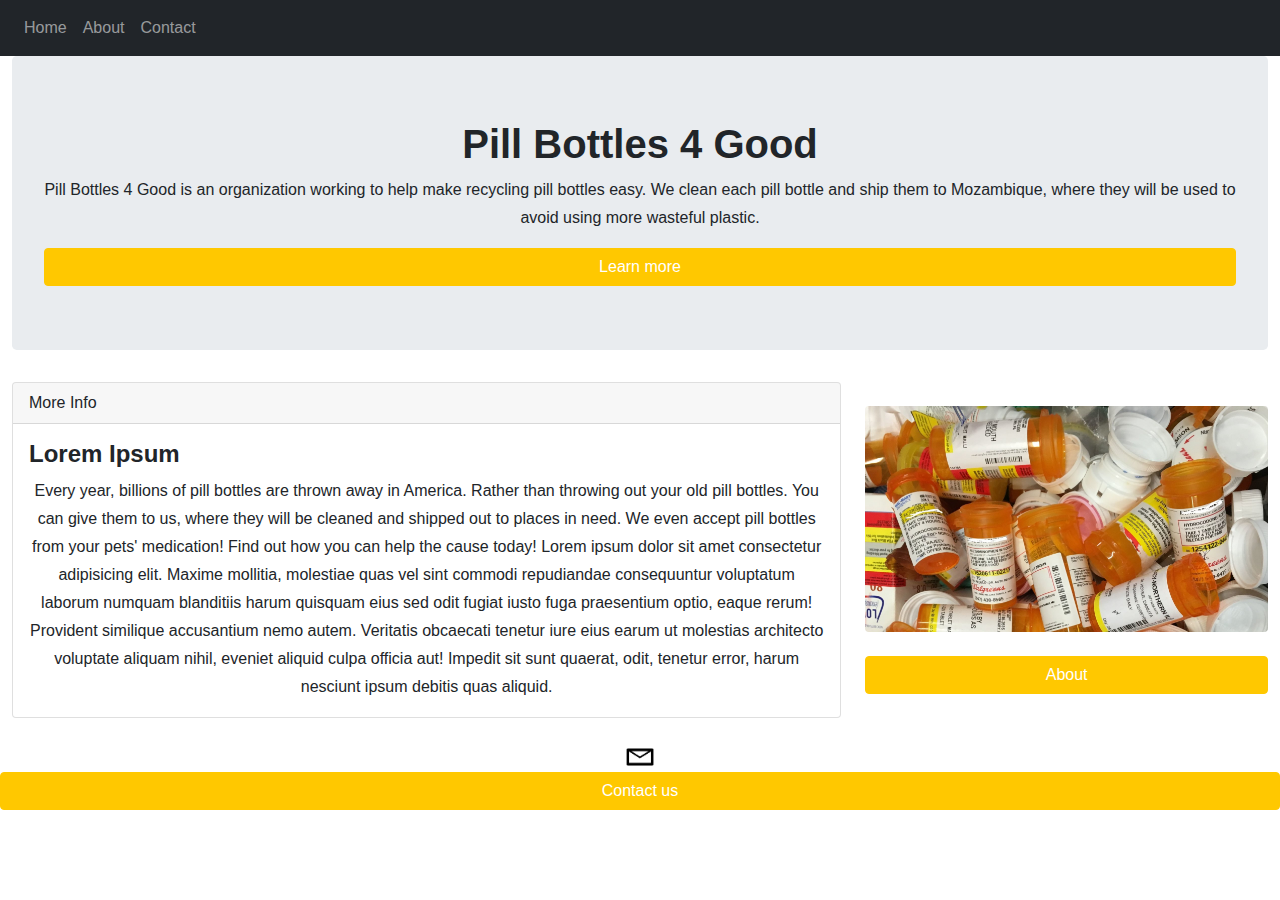
<file: index.html>
<!DOCTYPE html>
<html lang="en">

<head>
    <meta charset="UTF-8">
    <meta http-equiv="X-UA-Compatible" content="IE=edge">
    <meta name="viewport" content="width=device-width, initial-scale=1.0">
    <link rel="stylesheet" href="https://maxcdn.bootstrapcdn.com/bootstrap/4.5.2/css/bootstrap.min.css">
    <script src="https://ajax.googleapis.com/ajax/libs/jquery/3.5.1/jquery.min.js"></script>
    <script src="https://cdnjs.cloudflare.com/ajax/libs/popper.js/1.16.0/umd/popper.min.js"></script>
    <script src="https://maxcdn.bootstrapcdn.com/bootstrap/4.5.2/js/bootstrap.min.js"></script>
    <!-- <link rel="stylesheet" href="https://cdn.jsdelivr.net/npm/bootswatch@4.5.2/dist/cyborg/bootstrap.min.css" integrity="sha384-nEnU7Ae+3lD52AK+RGNzgieBWMnEfgTbRHIwEvp1XXPdqdO6uLTd/NwXbzboqjc2" crossorigin="anonymous"> -->
    <link rel="stylesheet" href="css/styles.css">
    <link rel="stylesheet" href="css/mystyles.css">
    <link rel="icon" href="images/pill_bottle.png">
    <title>Home : PillBottles4Good</title>
</head>

<body>

    <nav class="navbar navbar-expand-md navbar-dark bg-dark">
        <button class="navbar-toggler" type="button" data-toggle="collapse" data-target="#collapsibleNavbar">
            <span class="navbar-toggler-icon"></span>
        </button>

        <div id="collapsibleNavbar" class="collapse navbar-collapse">
            <ul class="navbar-nav">
                <li class="nav-item">
                    <a href="index.html" class="nav-link smallish">Home</a>
                </li>

                <li class="nav-item">
                    <a href="about.html" class="nav-link smallish">About</a>
                </li>

                <li class="nav-item">
                    <a href="contact.html" class="nav-link smallish">Contact</a>
                </li>
            </ul>
        </div>
    </nav>

    <div class="container-fluid">
        <div class="jumbotron">
            <h1 class="engraved" style="text-align: center;">Pill Bottles 4 Good</h1>
            <p style="text-align: center;">Pill Bottles 4 Good is an organization working to help make recycling pill bottles easy. We clean each pill bottle and ship them to Mozambique, where they will be used to avoid using more wasteful plastic. </p>
            <a href="about.html" class="btn btn-primary center">Learn more</a>
        </div>

        <div class="row">
            <div class="col-md-8">
                <div class="card">
                    <div class="card-header">More Info</div>
                    <div class="card-body">
                        <h4 class="card-title">Lorem Ipsum</h4>
                        <p style="text-align: center;" class="card-text">Every year, billions of pill bottles are thrown away in America. Rather than throwing out your old pill bottles. You can give them to us, where they will be cleaned and shipped out to places in need. We even accept pill bottles
                            from your pets' medication! Find out how you can help the cause today! Lorem ipsum dolor sit amet consectetur adipisicing elit. Maxime mollitia, molestiae quas vel sint commodi repudiandae consequuntur voluptatum laborum numquam
                            blanditiis harum quisquam eius sed odit fugiat iusto fuga praesentium optio, eaque rerum! Provident similique accusantium nemo autem. Veritatis obcaecati tenetur iure eius earum ut molestias architecto voluptate aliquam nihil,
                            eveniet aliquid culpa officia aut! Impedit sit sunt quaerat, odit, tenetur error, harum nesciunt ipsum debitis quas aliquid.</p>

                    </div>
                </div>
            </div>

            <div class="col-md-4">
                <br>
                <img class="img-fluid rounded mx-auto d-block" src="images/pill_bottles_landfill.jpg" alt="Pill bottles">
                <br>
                <a href="about.html" class="btn btn-primary center">About</a>
            </div>
        </div>
    </div>

    <br>

    <p style="text-align: center;">
        <img class="img-fluid rounded mx-auto d-block" style="width: 30px;" src="images/email.png" alt="Email">
        <a href="contact.html" class="btn btn-primary center">Contact us</a>
    </p>

</body>

</html>
</file>
<file: css/mystyles.css>
.center {
    display: flex;
    justify-content: center;
    align-items: center;
}

.footer {
    position: fixed;
    left: 0;
    bottom: 0;
    width: 100%;
    text-align: center;
}
</file>
